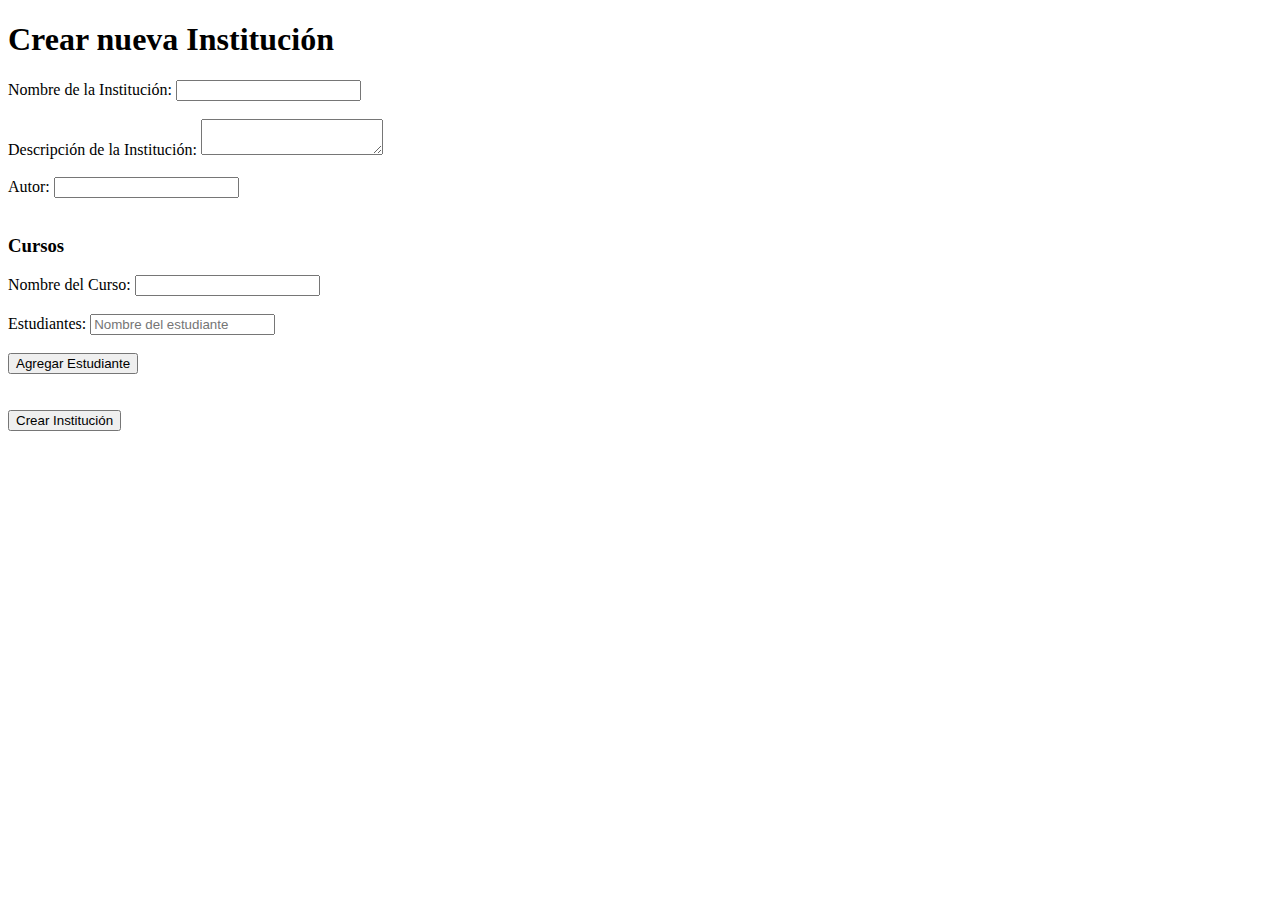
<file: templates/crear.html>
<!DOCTYPE html>
<html lang="en">
<head>
    <meta charset="UTF-8">
    <meta name="viewport" content="width=device-width, initial-scale=1.0">
    <title>Crear Institución</title>
</head>
<body>
    <h1>Crear nueva Institución</h1>
    <form action="/add" method="POST">
        <label for="title">Nombre de la Institución:</label>
        <input type="text" id="title" name="title" required>
        <br><br>

        <label for="content">Descripción de la Institución:</label>
        <textarea id="content" name="content" required></textarea>
        <br><br>

        <label for="author">Autor:</label>
        <input type="text" id="author" name="author">
        <br><br>

        <!-- Courses section -->
        <div id="courses">
            <h3>Cursos</h3>
            <div class="course">
                <label for="course_name_1">Nombre del Curso:</label>
                <input type="text" id="course_name_1" name="courses[0][name]" required>
                <br><br>
                <label for="students_1">Estudiantes:</label>
                <input type="text" name="courses[0][students][]" placeholder="Nombre del estudiante" required>
                <br><br>
                <button type="button" onclick="addStudent(0)">Agregar Estudiante</button>
            </div>
        </div>

        <br><br>

        <button type="submit">Crear Institución</button>
    </form>

    <script>
        function addStudent(courseIndex) {
            const studentInput = document.createElement('input');
            studentInput.setAttribute('type', 'text');
            studentInput.setAttribute('name', `courses[${courseIndex}][students][]`);
            studentInput.setAttribute('placeholder', 'Nombre del estudiante');
            document.querySelector(`#courses .course:nth-child(${courseIndex + 1})`).appendChild(studentInput);
        }
    </script>
</body>
</html>
</file>
